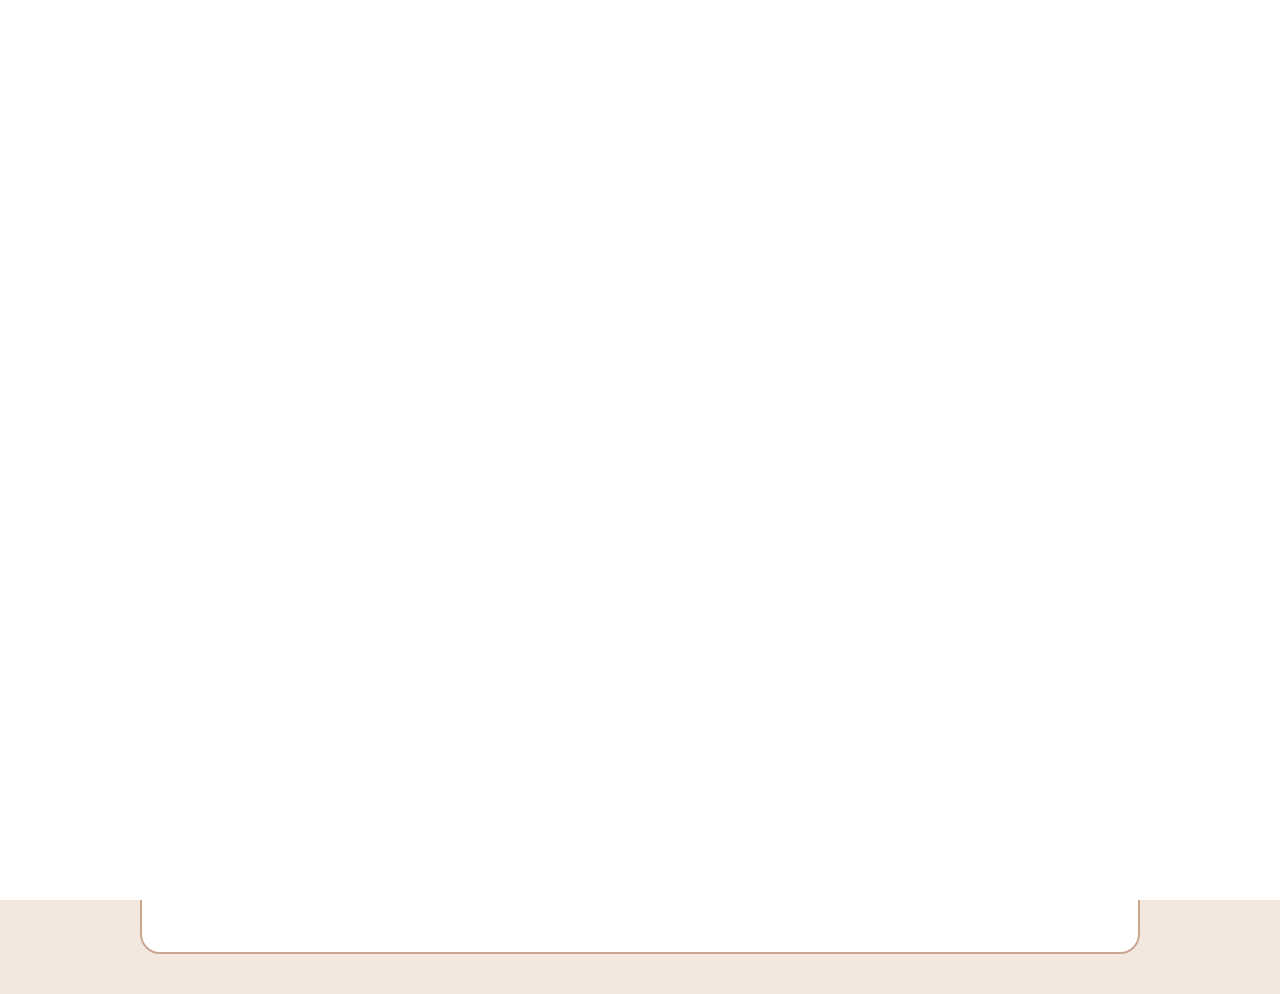
<file: index.html>
<!DOCTYPE html>
<html lang="en">
<head>

<meta charset="UTF-8">
<title>Daily Cozy Planner</title>

<link rel="manifest" href="./manifest.json">
<link rel="stylesheet" href="./styles/main.css">

<meta name="theme-color" content="#F4E7DD">

</head>

<body>

<div class="planner">

<h1 class="title">DAILY PLANNER</h1>

<div class="dayRow">
<span>DAY:</span>
<span id="date"></span>
</div>

<div class="layout">

<div class="todoSection">

<h2>TO DO LIST</h2>

<div class="taskInput">
<input id="taskInput" placeholder="Add task...">
<button id="addBtn">+</button>
</div>

<ul id="taskList"></ul>

</div>

<div class="sideColumn">

<div class="box">

<h2>WHAT I'M GRATEFUL FOR TODAY</h2>

<textarea id="gratitude"></textarea>

</div>

<div class="box">

<h2>NOTES</h2>

<textarea id="notes"></textarea>

</div>

<div class="box">

<h2>SECRET CHARACTER</h2>

<div id="characterArea"></div>

</div>

</div>

</div>

</div>

<div id="revealModal" class="hidden"></div>

<script type="module" src="./scripts/app.js"></script>

<script>
if ("serviceWorker" in navigator) {
navigator.serviceWorker.register("./sw.js")
}
</script>

</body>
</html>
</file>
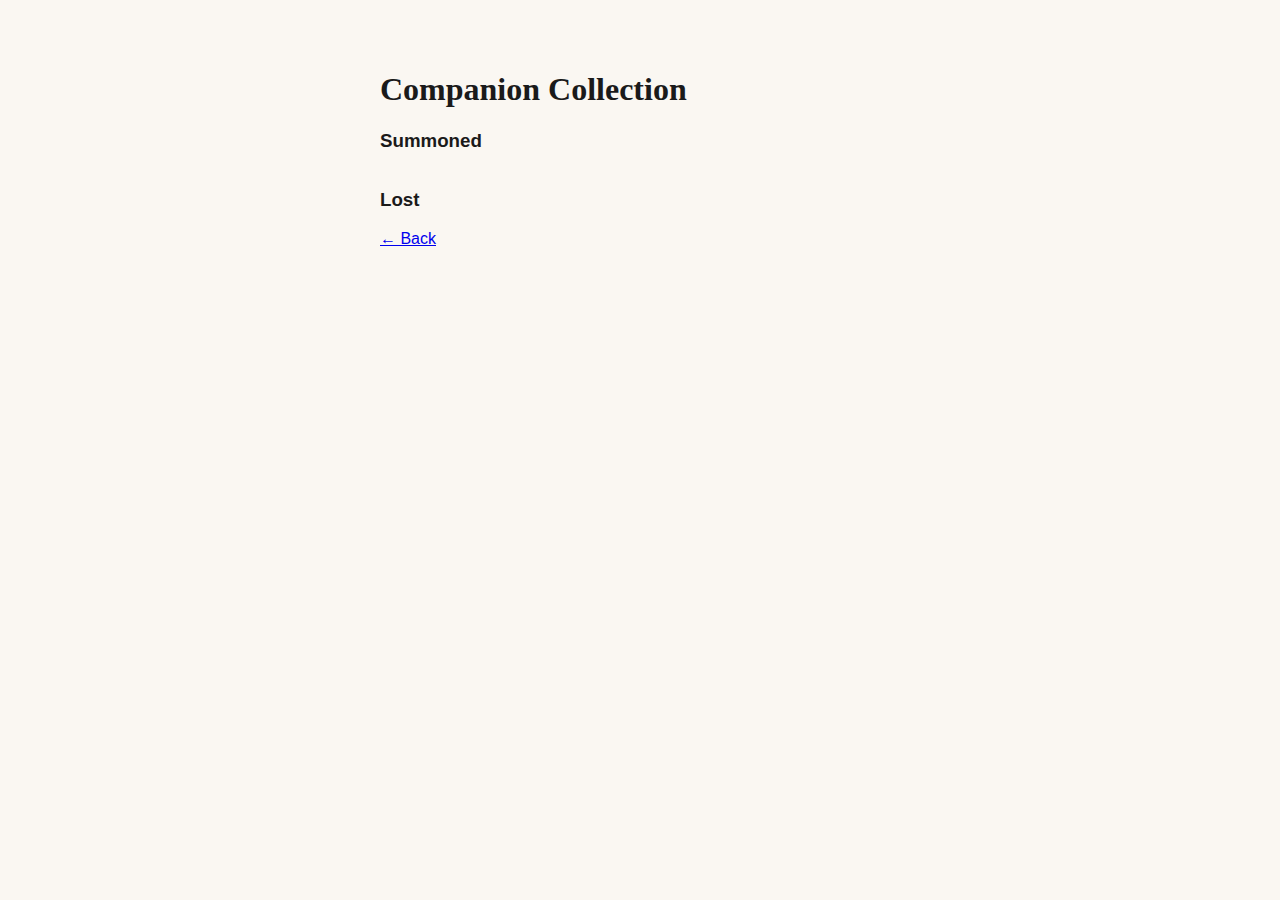
<file: gallery.html>
<!DOCTYPE html>
<html>
<head>
<meta charset="UTF-8">
<title>Collection ✦</title>
<link rel="stylesheet" href="styles.css">
</head>
<body>
<div class="page">
<h1>Companion Collection</h1>

<h3>Summoned</h3>
<div id="collection" class="grid"></div>

<h3>Lost</h3>
<div id="graveyard" class="grid faded"></div>

<a href="index.html">← Back</a>
</div>
<script src="script.js"></script>
</body>
</html>
</file>
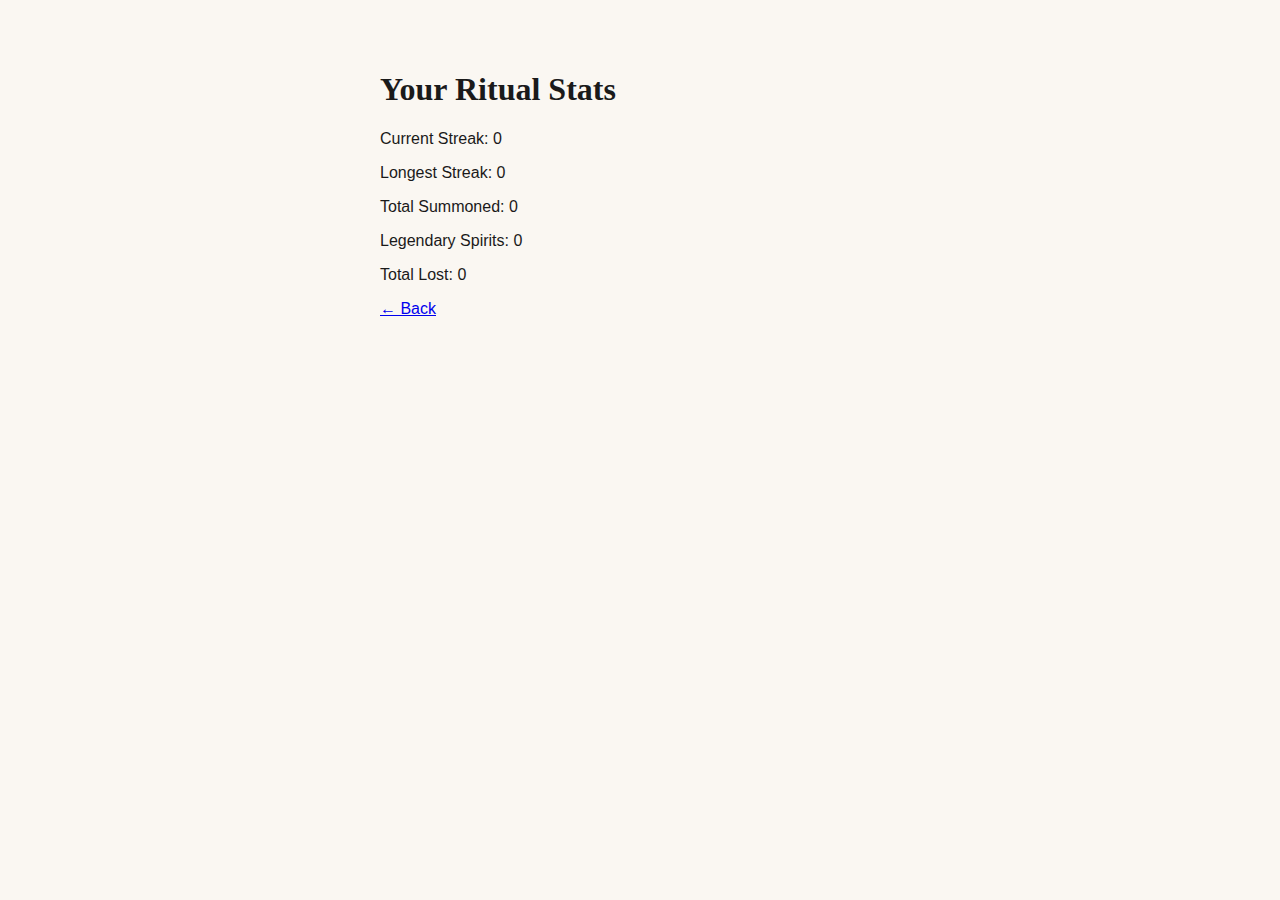
<file: stats.html>
<!DOCTYPE html>
<html>
<head>
<meta charset="UTF-8">
<title>Stats ✦</title>
<link rel="stylesheet" href="styles.css">
</head>
<body>
<div class="page">
<h1>Your Ritual Stats</h1>

<div id="stats-box"></div>

<a href="index.html">← Back</a>
</div>
<script src="script.js"></script>
</body>
</html>
</file>
<file: styles/main.css>
body{

background:#F4E7DD;

font-family:system-ui;

color:#6b4b3e;

margin:0;
padding:40px;

}

.planner{

max-width:1000px;
margin:auto;

}

.title{

font-size:48px;
margin-bottom:10px;

}

.dayRow{

margin-bottom:20px;

}

.grid{

display:grid;

grid-template-columns:1fr 1fr;

gap:40px;

}

.todoSection ul{

list-style:none;
padding:0;

}

.todoSection li{

background:#fff;

border-radius:30px;

padding:12px;

margin-bottom:10px;

display:flex;

align-items:center;

gap:10px;

border:2px solid #c9a692;

}

.taskInput{

display:flex;
gap:10px;
margin-bottom:20px;

}

input{

padding:10px;
border-radius:20px;
border:1px solid #ccc;
flex:1;

}

button{

background:#8c5c47;
color:white;
border:none;
border-radius:20px;
padding:10px 16px;

}

.rightColumn{

display:flex;
flex-direction:column;
gap:20px;

}

.box{

background:#fff;

border-radius:20px;

padding:20px;

border:2px solid #c9a692;

}

textarea{

width:100%;
height:100px;

border:none;

resize:none;

outline:none;

font-family:inherit;

}

#characterArea{

height:120px;

display:flex;
justify-content:center;
align-items:center;

filter:blur(20px);
opacity:0.7;

}

.hidden{
display:none;
}

#revealModal{

position:fixed;

inset:0;

background:#fff;

display:flex;
flex-direction:column;

align-items:center;
justify-content:center;

font-size:28px;

}
</file>
<file: styles.css>
:root{
  --bg:#faf7f2;
  --text:#1a1a1a;
  --card:#ffffff;
  --accent:#d8cff0;
}

body.dark{
  --bg:#111;
  --text:#eee;
  --card:#1c1c1c;
}

body{
  font-family:'DM Sans',sans-serif;
  background:var(--bg);
  color:var(--text);
  margin:0;
  display:flex;
  justify-content:center;
  transition:.3s;
}

.page{
  width:100%;
  max-width:520px;
  padding:50px 20px;
}

h1{font-family:'Lora',serif;}

.add-row{display:flex;gap:10px;margin-top:20px;}

input{
  flex:1;
  padding:12px;
  border-radius:20px;
  border:1px solid #ddd;
}

button{
  padding:10px 14px;
  border:none;
  border-radius:20px;
  background:var(--accent);
  cursor:pointer;
}

ul{list-style:none;padding:0;margin-top:20px;}

li{
  background:var(--card);
  padding:12px;
  margin-bottom:8px;
  border-radius:15px;
  cursor:pointer;
}

li.done{opacity:.5;text-decoration:line-through;}

.progress{margin-top:20px;}
.hidden{display:none;}

.bar{
  height:4px;
  background:#ddd;
  border-radius:10px;
  overflow:hidden;
}

#bar-fill{
  height:100%;
  width:0;
  background:var(--accent);
  transition:.3s;
}

.reveal{
  position:fixed;
  inset:0;
  background:rgba(0,0,0,.3);
  display:flex;
  align-items:center;
  justify-content:center;
}

.reveal-card{
  background:var(--card);
  padding:30px;
  border-radius:20px;
  text-align:center;
  animation:pop .3s ease;
}

@keyframes pop{
  from{transform:scale(.8);opacity:0;}
  to{transform:scale(1);opacity:1;}
}

.grid{display:flex;flex-wrap:wrap;gap:10px;}
.card{background:var(--card);padding:15px;border-radius:15px;}

.theme-btn{
  position:fixed;
  top:15px;
  right:15px;
}
</file>
